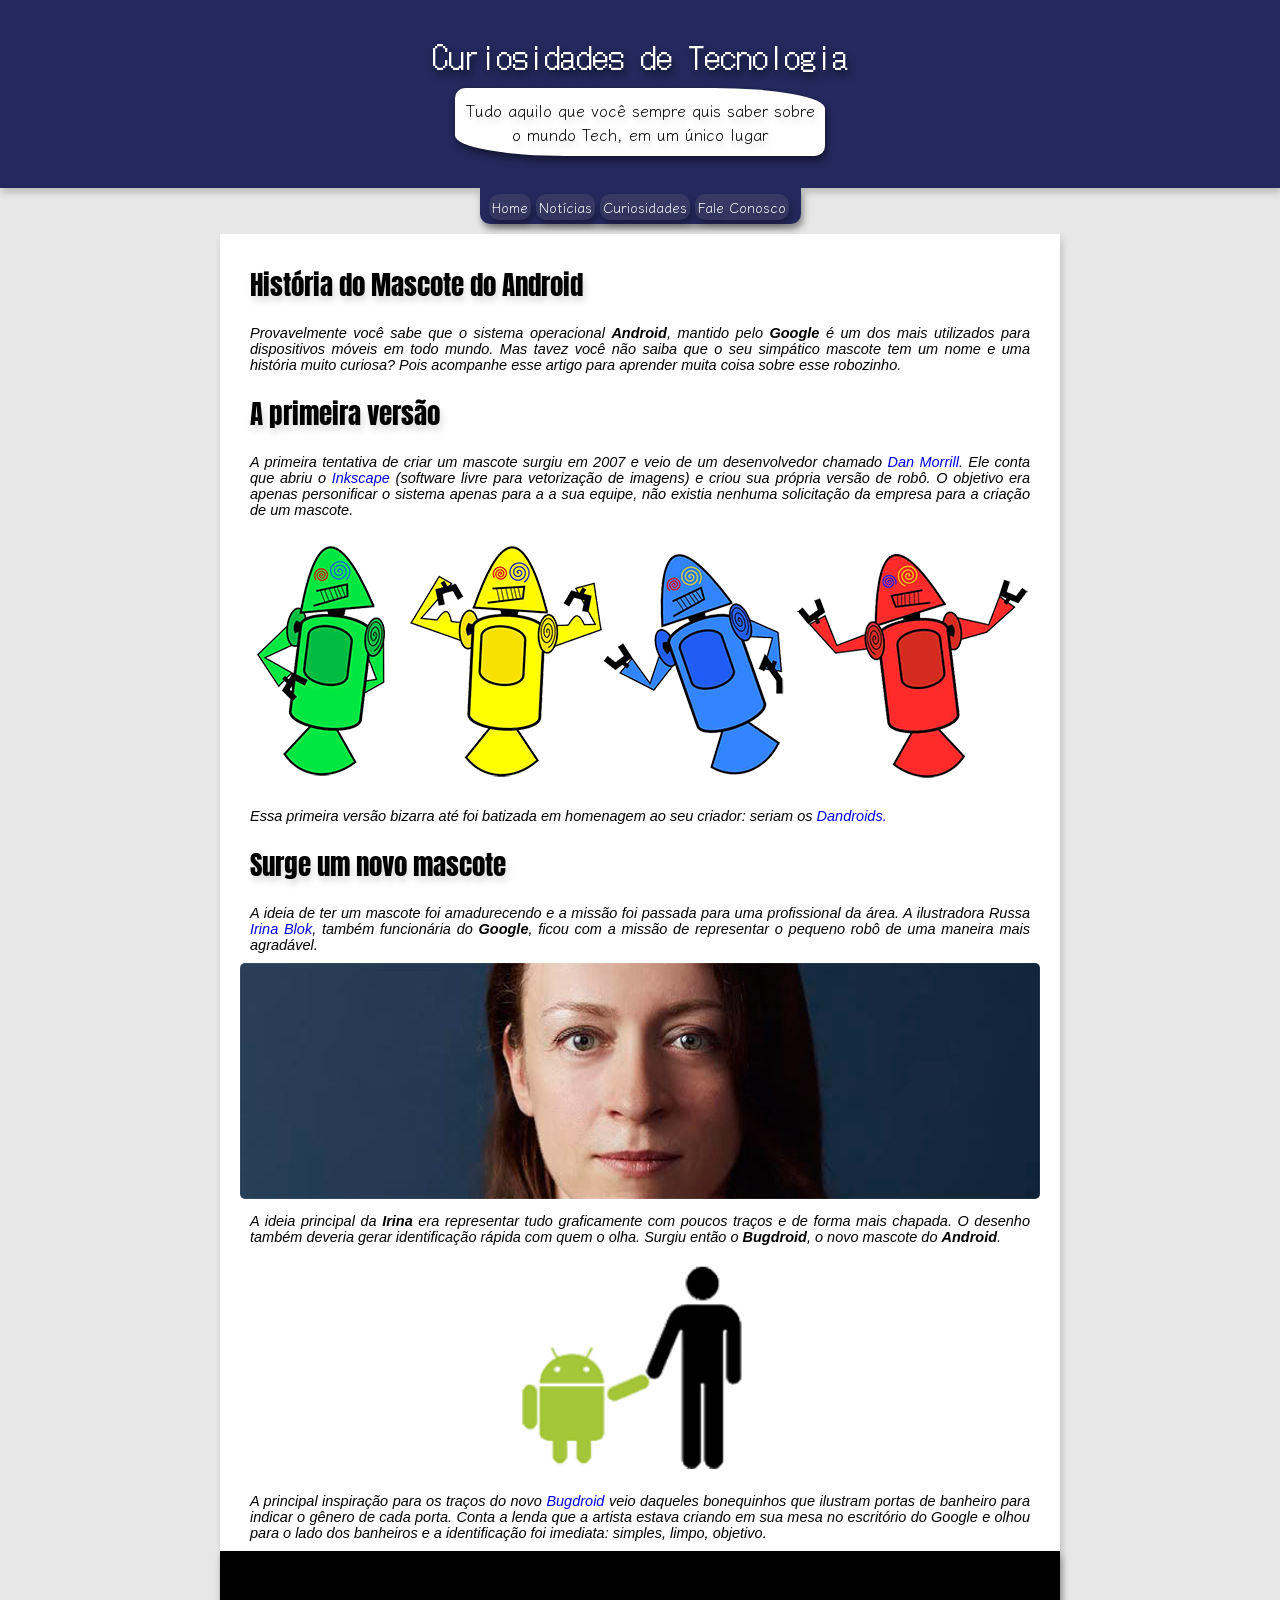
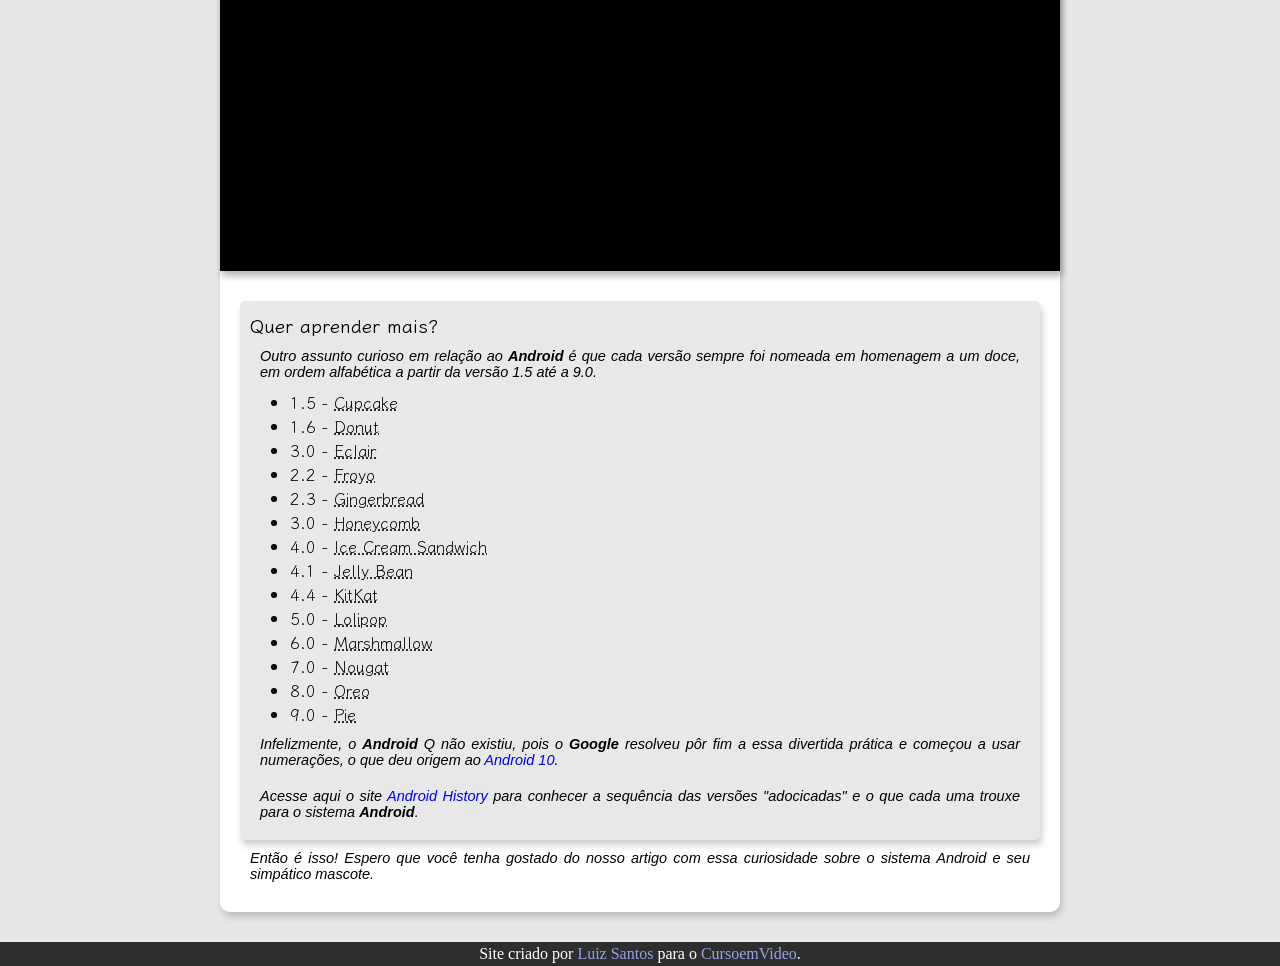
<file: index.html>
<!DOCTYPE html>
<html lang="pt-br">
<head>
    <meta charset="UTF-8">
    <meta http-equiv="X-UA-Compatible" content="IE=edge">
    <meta name="viewport" content="width=device-width, initial-scale=1.0">
    <link rel="shortcut icon" href="imagens/favicon.ico" type="image/x-icon">
    <title>Curiosidades de Tecnologia</title>
    <link rel="stylesheet" href="estilo/style.css">
</head>
<body>
    <header>
        <h1>Curiosidades de Tecnologia</h1>      
        <p>Tudo aquilo que você sempre quis saber sobre o mundo Tech, em um único lugar</p>
    </header>

        <nav>
            <a href="@">Home</a>
            <a href="@">Notícias</a>
            <a href="@">Curiosidades</a>
            <a href="@">Fale Conosco</a>
        </nav>

    <main>
        <article>
            <h1>História do Mascote do Android</h1>
            
            <p>
                Provavelmente você sabe que o sistema operacional <strong>Android</strong>, mantido pelo <strong>Google</strong> é um dos mais utilizados para
                dispositivos móveis em todo mundo. Mas tavez você não saiba que o seu simpático mascote tem um nome e uma história
                muito curiosa? Pois acompanhe esse artigo para aprender muita coisa sobre esse robozinho.
            </p>
            
            <h2>A primeira versão</h2>
            
            <p>
                A primeira tentativa de criar um mascote surgiu em 2007 e veio de um desenvolvedor chamado <a href="https://www.linkedin.com/in/morrildl" target="_blank" rel="external">Dan Morrill</a>. Ele conta que
                abriu o <a href="https://inkscape.org/pt-br/" target="_blank" rel="external">Inkscape</a> (software livre para vetorização de imagens) e criou sua própria versão de robô. O objetivo era apenas
                personificar o sistema apenas para a a sua equipe, não existia nenhuma solicitação da empresa para a criação de um
                mascote.
            </p>
            
            <picture>
                <source media="(max-width: 600px)" srcset="imagens/dan-droids-pq.png">
                <img src="imagens/dan-droids.png" alt="dan-droids">
            </picture>
            
            <p>Essa primeira versão bizarra até foi batizada em homenagem ao seu criador: seriam os <a href="https://www.showmetech.com.br/conheca-os-dandroids-os-quase-mascotes-do-android-felizmente/" target="_blank" rel="external">Dandroids.</a></p>
            
            <h2>Surge um novo mascote</h2>
            
            <p>
                A ideia de ter um mascote foi amadurecendo e a missão foi passada para uma profissional da área. A ilustradora Russa
                <a href="https://www.irinablok.com/" target="_blank" rel="external">Irina Blok</a>, também funcionária do <strong>Google</strong>, ficou com a missão de representar o pequeno robô de uma maneira mais
                agradável.
            </p>
            
            <picture>
                <source media="(max-width: 600px)" srcset="imagens/irina-blok-pq.jpg">
                <img src="imagens/irina-blok.jpg" alt="irina-blok">
            </picture>
            
            <p>
                A ideia principal da <strong>Irina</strong> era representar tudo graficamente com poucos traços e de forma mais chapada. O desenho também
                deveria gerar identificação rápida com quem o olha. Surgiu então o <strong>Bugdroid</strong>, o novo mascote do <strong>Android</strong>.
            </p>
            
            <img src="imagens/bugdroid.png" alt="bugdroid" class="bugdroid">
            
            <p>
                A principal inspiração para os traços do novo <a href="https://www.tecmundo.com.br/android/46241-android-a-historia-do-robo-mascote-mais-famoso-do-mundo-ilustracao-.htm" target="_blank" rel="external">Bugdroid</a> veio daqueles bonequinhos que ilustram portas de banheiro para
                indicar o gênero de cada porta. Conta a lenda que a artista estava criando em sua mesa no escritório do Google e olhou
                para o lado dos banheiros e a identificação foi imediata: simples, limpo, objetivo.
            </p>

            <div class="video">
                <iframe width="560" height="315" src="https://www.youtube.com/embed/l2UDgpLz20M" title="YouTube video player"
                frameborder="0" allow="accelerometer; autoplay; clipboard-write; encrypted-media; gyroscope; picture-in-picture"
                allowfullscreen></iframe>
            </div>

            <aside>
                <h3>Quer aprender mais?</h3>
                
                <p>
                    Outro assunto curioso em relação ao <strong>Android</strong> é que cada versão sempre foi nomeada em homenagem a um doce, em ordem
                    alfabética a partir da versão 1.5 até a 9.0.
                </p>
                
                <ul>
                    <li>1.5 - <abbr title="">Cupcake</abbr></li>
                    <li>1.6 - <abbr title="">Donut</abbr></li>
                    <li>3.0 - <abbr title="">Eclair</abbr></li>
                    <li>2.2 - <abbr title="">Froyo</abbr></li>
                    <li>2.3 - <abbr title="">Gingerbread</abbr></li>
                    <li>3.0 - <abbr title="">Honeycomb</abbr></li>
                    <li>4.0 - <abbr title="">Ice Cream Sandwich</abbr></li>
                    <li>4.1 - <abbr title="">Jelly Bean</abbr></li>
                    <li>4.4 - <abbr title="">KitKat</abbr></li>
                    <li>5.0 - <abbr title="">Lolipop</abbr></li>
                    <li>6.0 - <abbr title="">Marshmallow</abbr></li>
                    <li>7.0 - <abbr title="">Nougat</abbr></li>
                    <li>8.0 - <abbr title="">Oreo</abbr></li>
                    <li>9.0 - <abbr title="">Pie</abbr></li>
                </ul>
                
                <p>
                    Infelizmente, o <strong>Android</strong> Q não existiu, pois o <strong>Google</strong> resolveu pôr fim a essa divertida prática e começou a usar
                    numerações, o que deu origem ao <a href="https://www.android.com/intl/pt-BR_br/android-10/" target="_blank" rel="external">Android 10</a>.
                </p>
                
                <p>
                    Acesse aqui o site <a href="https://www.android.com/intl/pt_pt/history/" target="_blank" rel="external">Android History</a> para conhecer a sequência das versões "adocicadas" e o que cada uma trouxe para o
                    sistema <strong>Android</strong>.
                </p>
                
            </aside>

            <p>
                Então é isso! Espero que você tenha gostado do nosso artigo com essa curiosidade sobre o sistema Android e seu simpático
                mascote.
            </p>

        </article>
    </main>

    <footer>
        <p>Site criado por <a href="https://github.com/LuizSantos45" target="_blank" rel="external">Luiz Santos</a> para o <a href="https://www.cursoemvideo.com/" target="_blank" rel="external">CursoemVideo</a>.</p>
    </footer>
    
</body>
</html>
</file>
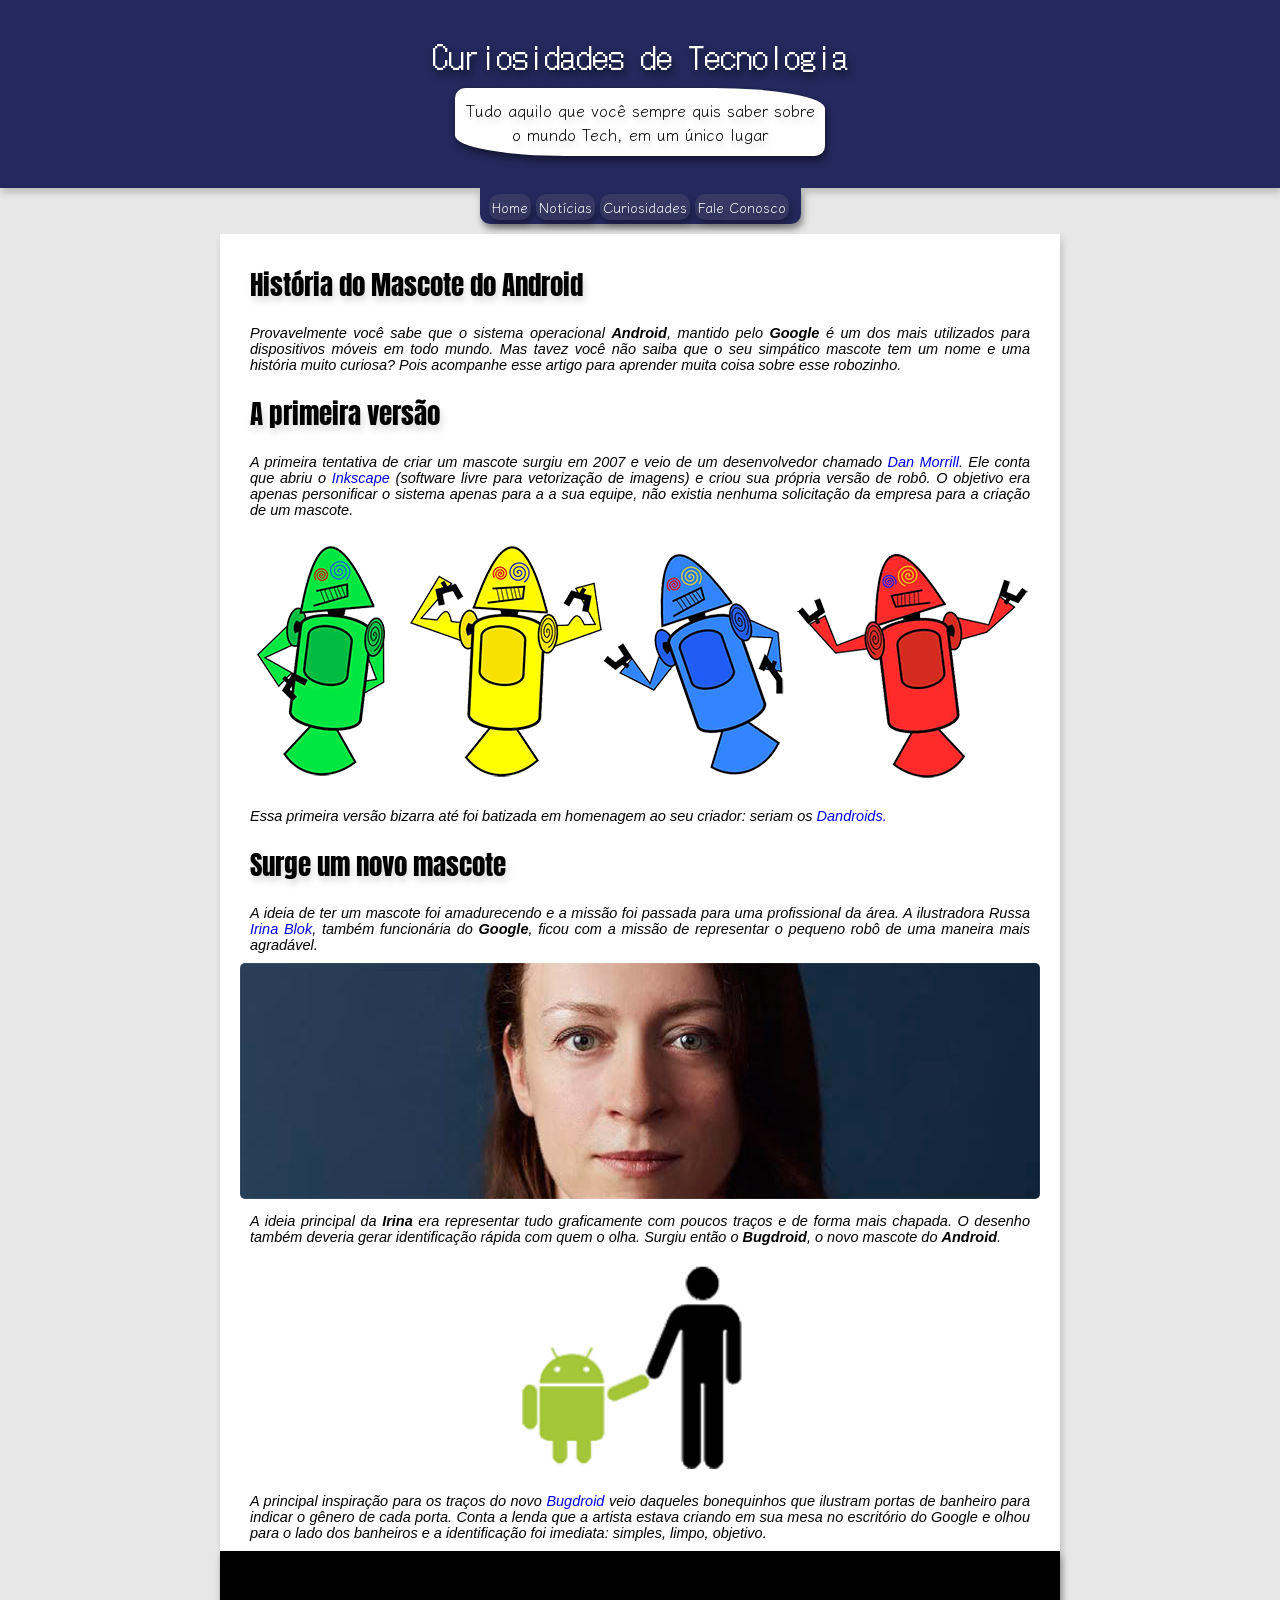
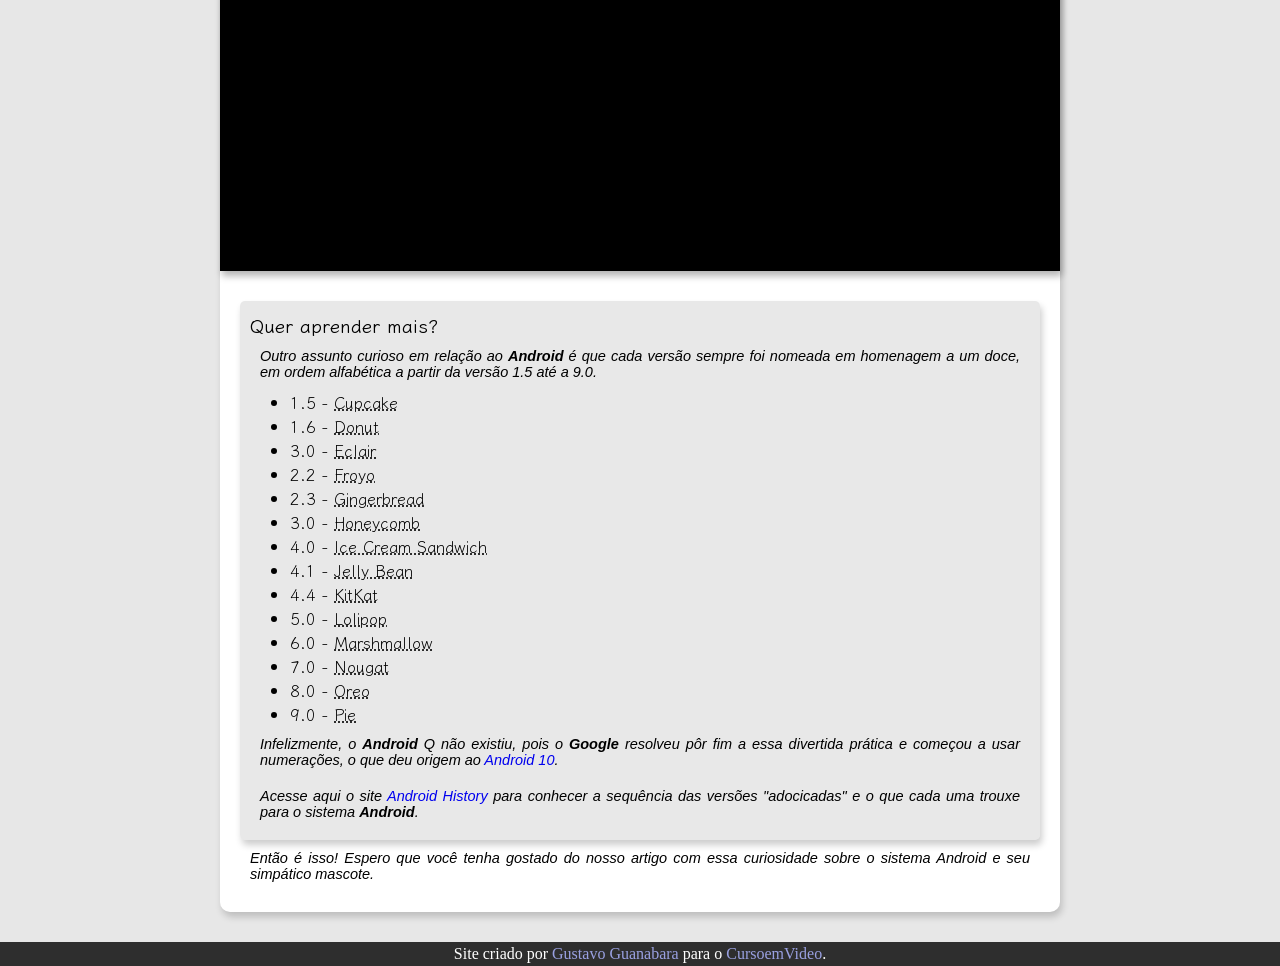
<file: android.html>
<!DOCTYPE html>
<html lang="pt-br">
<head>
    <meta charset="UTF-8">
    <meta http-equiv="X-UA-Compatible" content="IE=edge">
    <meta name="viewport" content="width=device-width, initial-scale=1.0">
    <link rel="shortcut icon" href="imagens/favicon.ico" type="image/x-icon">
    <title>Curiosidades de Tecnologia</title>
    <link rel="stylesheet" href="estilo/style.css">
</head>
<body>
    <header>
        <h1>Curiosidades de Tecnologia</h1>      
        <p>Tudo aquilo que você sempre quis saber sobre o mundo Tech, em um único lugar</p>
    </header>

        <nav>
            <a href="@">Home</a>
            <a href="@">Notícias</a>
            <a href="@">Curiosidades</a>
            <a href="@">Fale Conosco</a>
        </nav>

    <main>
        <article>
            <h1>História do Mascote do Android</h1>
            
            <p>
                Provavelmente você sabe que o sistema operacional <strong>Android</strong>, mantido pelo <strong>Google</strong> é um dos mais utilizados para
                dispositivos móveis em todo mundo. Mas tavez você não saiba que o seu simpático mascote tem um nome e uma história
                muito curiosa? Pois acompanhe esse artigo para aprender muita coisa sobre esse robozinho.
            </p>
            
            <h2>A primeira versão</h2>
            
            <p>
                A primeira tentativa de criar um mascote surgiu em 2007 e veio de um desenvolvedor chamado <a href="https://www.linkedin.com/in/morrildl" target="_blank" rel="external">Dan Morrill</a>. Ele conta que
                abriu o <a href="https://inkscape.org/pt-br/" target="_blank" rel="external">Inkscape</a> (software livre para vetorização de imagens) e criou sua própria versão de robô. O objetivo era apenas
                personificar o sistema apenas para a a sua equipe, não existia nenhuma solicitação da empresa para a criação de um
                mascote.
            </p>
            
            <picture>
                <source media="(max-width: 600px)" srcset="imagens/dan-droids-pq.png">
                <img src="imagens/dan-droids.png" alt="dan-droids">
            </picture>
            
            <p>Essa primeira versão bizarra até foi batizada em homenagem ao seu criador: seriam os <a href="https://www.showmetech.com.br/conheca-os-dandroids-os-quase-mascotes-do-android-felizmente/" target="_blank" rel="external">Dandroids.</a></p>
            
            <h2>Surge um novo mascote</h2>
            
            <p>
                A ideia de ter um mascote foi amadurecendo e a missão foi passada para uma profissional da área. A ilustradora Russa
                <a href="https://www.irinablok.com/" target="_blank" rel="external">Irina Blok</a>, também funcionária do <strong>Google</strong>, ficou com a missão de representar o pequeno robô de uma maneira mais
                agradável.
            </p>
            
            <picture>
                <source media="(max-width: 600px)" srcset="imagens/irina-blok-pq.jpg">
                <img src="imagens/irina-blok.jpg" alt="irina-blok">
            </picture>
            
            <p>
                A ideia principal da <strong>Irina</strong> era representar tudo graficamente com poucos traços e de forma mais chapada. O desenho também
                deveria gerar identificação rápida com quem o olha. Surgiu então o <strong>Bugdroid</strong>, o novo mascote do <strong>Android</strong>.
            </p>
            
            <img src="imagens/bugdroid.png" alt="bugdroid" class="bugdroid">
            
            <p>
                A principal inspiração para os traços do novo <a href="https://www.tecmundo.com.br/android/46241-android-a-historia-do-robo-mascote-mais-famoso-do-mundo-ilustracao-.htm" target="_blank" rel="external">Bugdroid</a> veio daqueles bonequinhos que ilustram portas de banheiro para
                indicar o gênero de cada porta. Conta a lenda que a artista estava criando em sua mesa no escritório do Google e olhou
                para o lado dos banheiros e a identificação foi imediata: simples, limpo, objetivo.
            </p>

            <div class="video">
                <iframe width="560" height="315" src="https://www.youtube.com/embed/l2UDgpLz20M" title="YouTube video player"
                frameborder="0" allow="accelerometer; autoplay; clipboard-write; encrypted-media; gyroscope; picture-in-picture"
                allowfullscreen></iframe>
            </div>

            <aside>
                <h3>Quer aprender mais?</h3>
                
                <p>
                    Outro assunto curioso em relação ao <strong>Android</strong> é que cada versão sempre foi nomeada em homenagem a um doce, em ordem
                    alfabética a partir da versão 1.5 até a 9.0.
                </p>
                
                <ul>
                    <li>1.5 - <abbr title="">Cupcake</abbr></li>
                    <li>1.6 - <abbr title="">Donut</abbr></li>
                    <li>3.0 - <abbr title="">Eclair</abbr></li>
                    <li>2.2 - <abbr title="">Froyo</abbr></li>
                    <li>2.3 - <abbr title="">Gingerbread</abbr></li>
                    <li>3.0 - <abbr title="">Honeycomb</abbr></li>
                    <li>4.0 - <abbr title="">Ice Cream Sandwich</abbr></li>
                    <li>4.1 - <abbr title="">Jelly Bean</abbr></li>
                    <li>4.4 - <abbr title="">KitKat</abbr></li>
                    <li>5.0 - <abbr title="">Lolipop</abbr></li>
                    <li>6.0 - <abbr title="">Marshmallow</abbr></li>
                    <li>7.0 - <abbr title="">Nougat</abbr></li>
                    <li>8.0 - <abbr title="">Oreo</abbr></li>
                    <li>9.0 - <abbr title="">Pie</abbr></li>
                </ul>
                
                <p>
                    Infelizmente, o <strong>Android</strong> Q não existiu, pois o <strong>Google</strong> resolveu pôr fim a essa divertida prática e começou a usar
                    numerações, o que deu origem ao <a href="https://www.android.com/intl/pt-BR_br/android-10/" target="_blank" rel="external">Android 10</a>.
                </p>
                
                <p>
                    Acesse aqui o site <a href="https://www.android.com/intl/pt_pt/history/" target="_blank" rel="external">Android History</a> para conhecer a sequência das versões "adocicadas" e o que cada uma trouxe para o
                    sistema <strong>Android</strong>.
                </p>
                
            </aside>

            <p>
                Então é isso! Espero que você tenha gostado do nosso artigo com essa curiosidade sobre o sistema Android e seu simpático
                mascote.
            </p>

        </article>
    </main>

    <footer>
        <p>Site criado por <a href="https://github.com/gustavoguanabara/" target="_blank" rel="external">Gustavo Guanabara</a> para o <a href="https://www.cursoemvideo.com/" target="_blank" rel="external">CursoemVideo</a>.</p>
    </footer>
    
</body>
</html>
</file>
<file: estilo/style.css>
@charset "UTF-8";

@import url('https://fonts.googleapis.com/css2?family=DotGothic16&display=swap');
@import url('https://fonts.googleapis.com/css2?family=Klee+One:wght@600&display=swap');
@import url('https://fonts.googleapis.com/css2?family=Anton&display=swap');

:root {
    /* Cores */
    --cor01: #99A0E1;
    --cor02: #23295C;
    --cor03: #5EAD72;
    --cor04: #34613F;
    --cor04: #516155;

    /* Cores personalizadas */
    --cor01-cinza-claro: #8080802f;
    --cor02-roxo-escuro: #4f5edd;
    --cor03-cinza-escuro: #808080d0;

    /* Cores padrão */
    --cor-texto-branco: #ffffff;
    --cor-texto-preto: #000000;

    /* Fontes */
    --fonte-destaque: 'DotGothic16', sans-serif;
    --fonte-padrao: Arial, Verdana, Helvetica, sans-serif;
    --fonte-titulo: 'Klee One', cursive;
}

* {
    padding: 0px;
    margin: 0px;
}

body {
    background-color: var(--cor01-cinza-claro);
}

header {
    background-color: var(--cor02);
    box-shadow: 2px 5px 7px #0000002d;
    filter: contrast(100%);
    padding: 2em;
    min-width: 200px;
    text-align: center;
}

header h1 {
    font-weight: normal;
    font-family: var(--fonte-destaque);
    text-shadow: 2px 5px 7px #0000009f;
    color: var(--cor-texto-branco);
    padding-bottom: 10px;
    margin: auto;
}

header p {
    font-family: var(--fonte-titulo);
    background-color: var(--cor-texto-branco);
    box-shadow: 2px 5px 7px #00000069;
    border-radius:10px 30%;
    padding: 10px;
    max-width: 350px;
    margin: auto;
    text-shadow: 2px 5px 7px #0000002d;
    outline: solid 2px #00000012;
    filter: blur(0.3px);
}

nav {
    background-color: var(--cor02);
    font-family: var(--fonte-titulo);
    font-size: 14px;
    padding: 9px;
    border-radius: 0px 0px 10px 10px;
    box-shadow: 2px 5px 7px #0000006d;
    width: 303px;
    height: 1.3em;
    max-width: 400px;
    margin: auto;
    filter: contrast(100%);
}

nav > a {
    text-decoration: none;
    color: var(--cor-texto-branco);
    text-shadow: 2px 5px 7px #00000048;
    background-color: var(--cor01-cinza-claro);
    box-shadow: 2px 5px 7px #00000044;
    padding: 3px;
    border-radius: 10px;
}

nav > a:hover {
    color: var(--cor-texto-preto);
    transition-duration: .5s;
}

main {
    margin: auto;
    margin-top: 10px;
}

article {
    background-color: var(--cor-texto-branco);
    box-shadow: 2px 5px 7px #0000002d;
    max-width: 800px;
    margin: auto;
    padding: 20px;
    filter: blur(0.1px);
    border-radius: 0px 0px 10px 10px;
    margin-bottom: 30px;
}

article h1, h2 {
    font-weight: normal;
    font-family: 'Anton', sans-serif;
    font-size: 1.7em;
    font-weight: lighter;
    margin: 10px;
    text-shadow: 2px 5px 7px #00000025;

}

article p {
    font-family: var(--fonte-padrao);
    font-size: 14.5px;
    font-style: italic;
    text-align: justify;
    padding: 10px;
}

article a {
    text-decoration: none;
}

 article a:hover {
    text-decoration: underline;
}

article img {
    width: 100%;
    border-radius: 5px;
}

article .bugdroid {
    max-width: 350px;
    display: block;
    margin: auto;
}

div.video {
    background-color: var(--cor-texto-preto);
    box-shadow: 2px 5px 7px #0000004b;
    margin: 0px -20px 30px -20px;
    padding: 10em;
    position: relative;
    filter: contrast(100%);
    filter: blur(0.1px);
}

div.video > iframe {
    position: absolute;
    top: 5%;
    left: 5%;
    width: 90%;
    height: 90%;
}

aside {
    font-family: var(--fonte-titulo);
    background-color: var(--cor01-cinza-claro);
    filter: blur(0.2px);
    padding: 10px;
    border-radius: 5px;
    box-shadow: 2px 5px 7px #00000033;
    font-weight: 500;
}

aside ul {
    margin-left: 40px;
}

footer {
    background-color: #000000cc;
    fill-opacity: unset;
    filter: blur(0.4px);
    color: var(--cor-texto-branco);
    text-align: center;
    padding: 3px;
}
footer a {
    text-decoration: none;
    color: var(--cor01);

}

footer  a:hover {
    color: var(--cor02-roxo-escuro);
}
</file>
